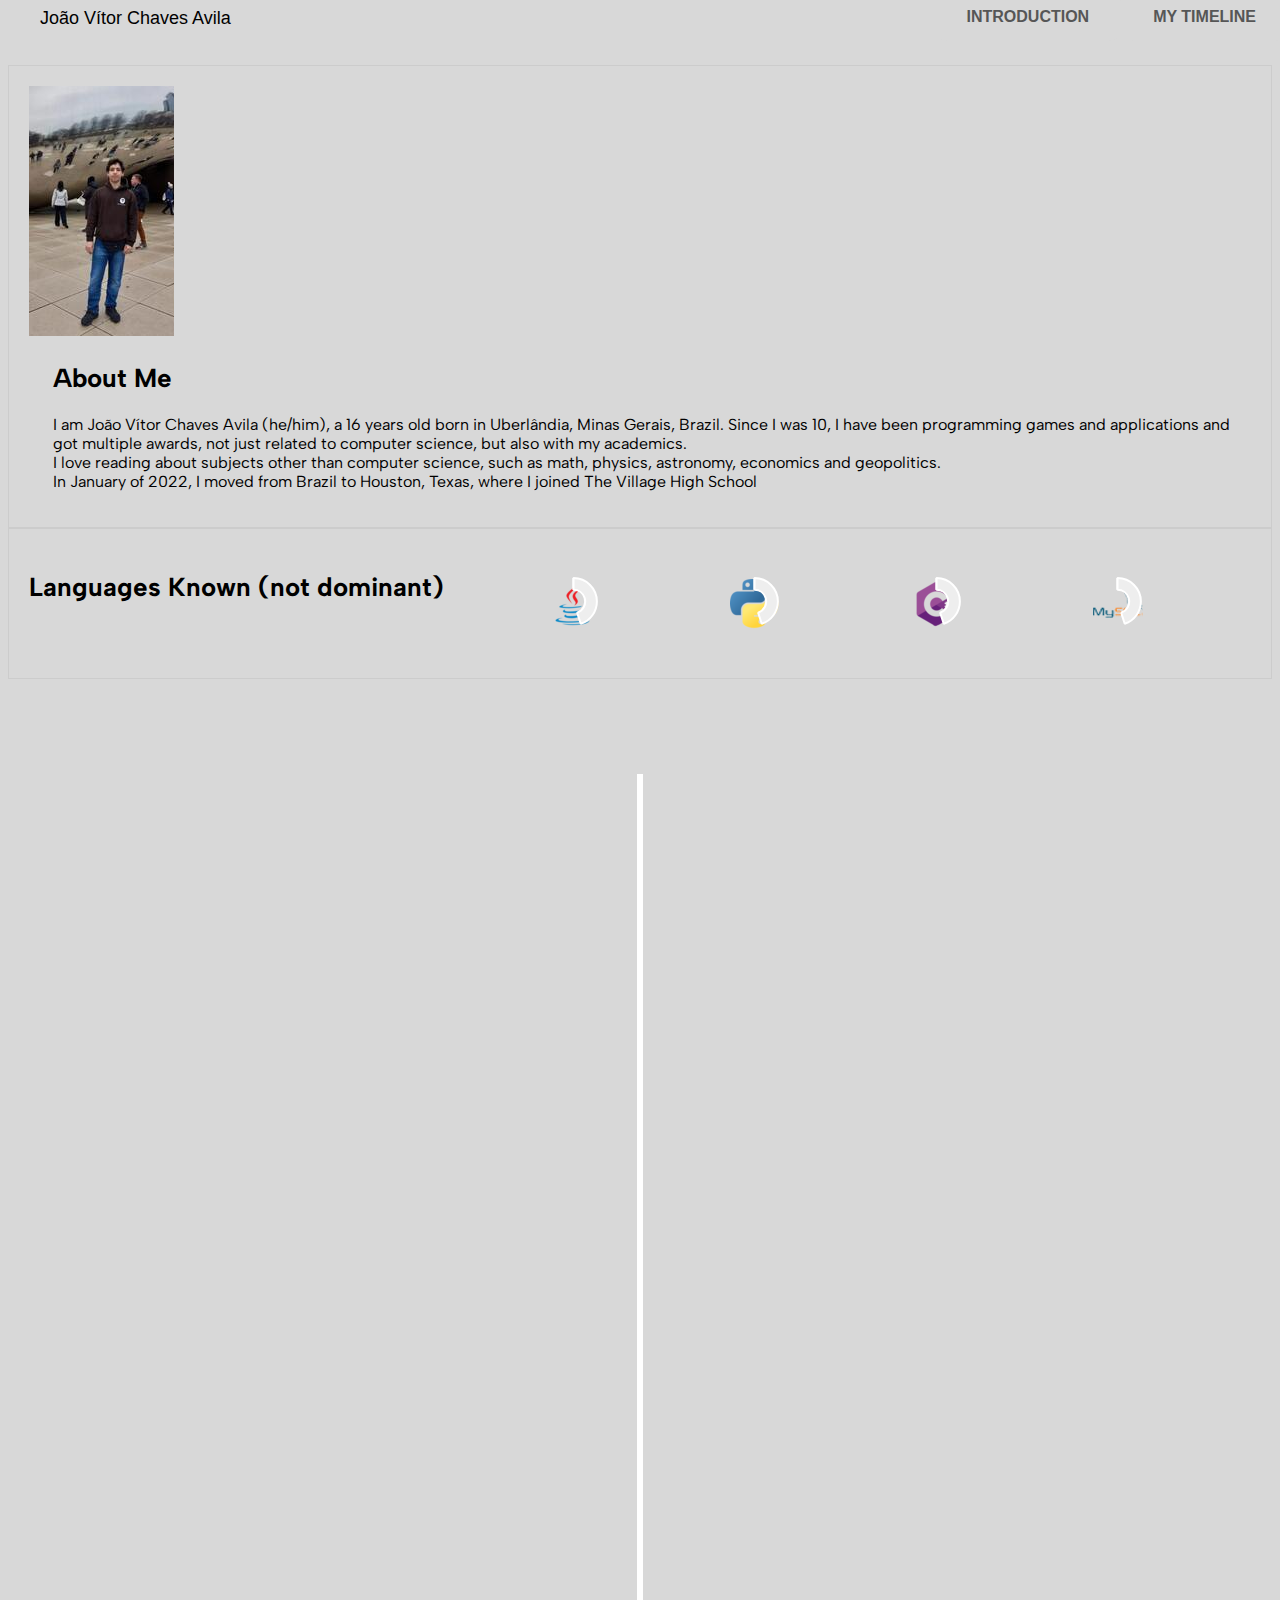
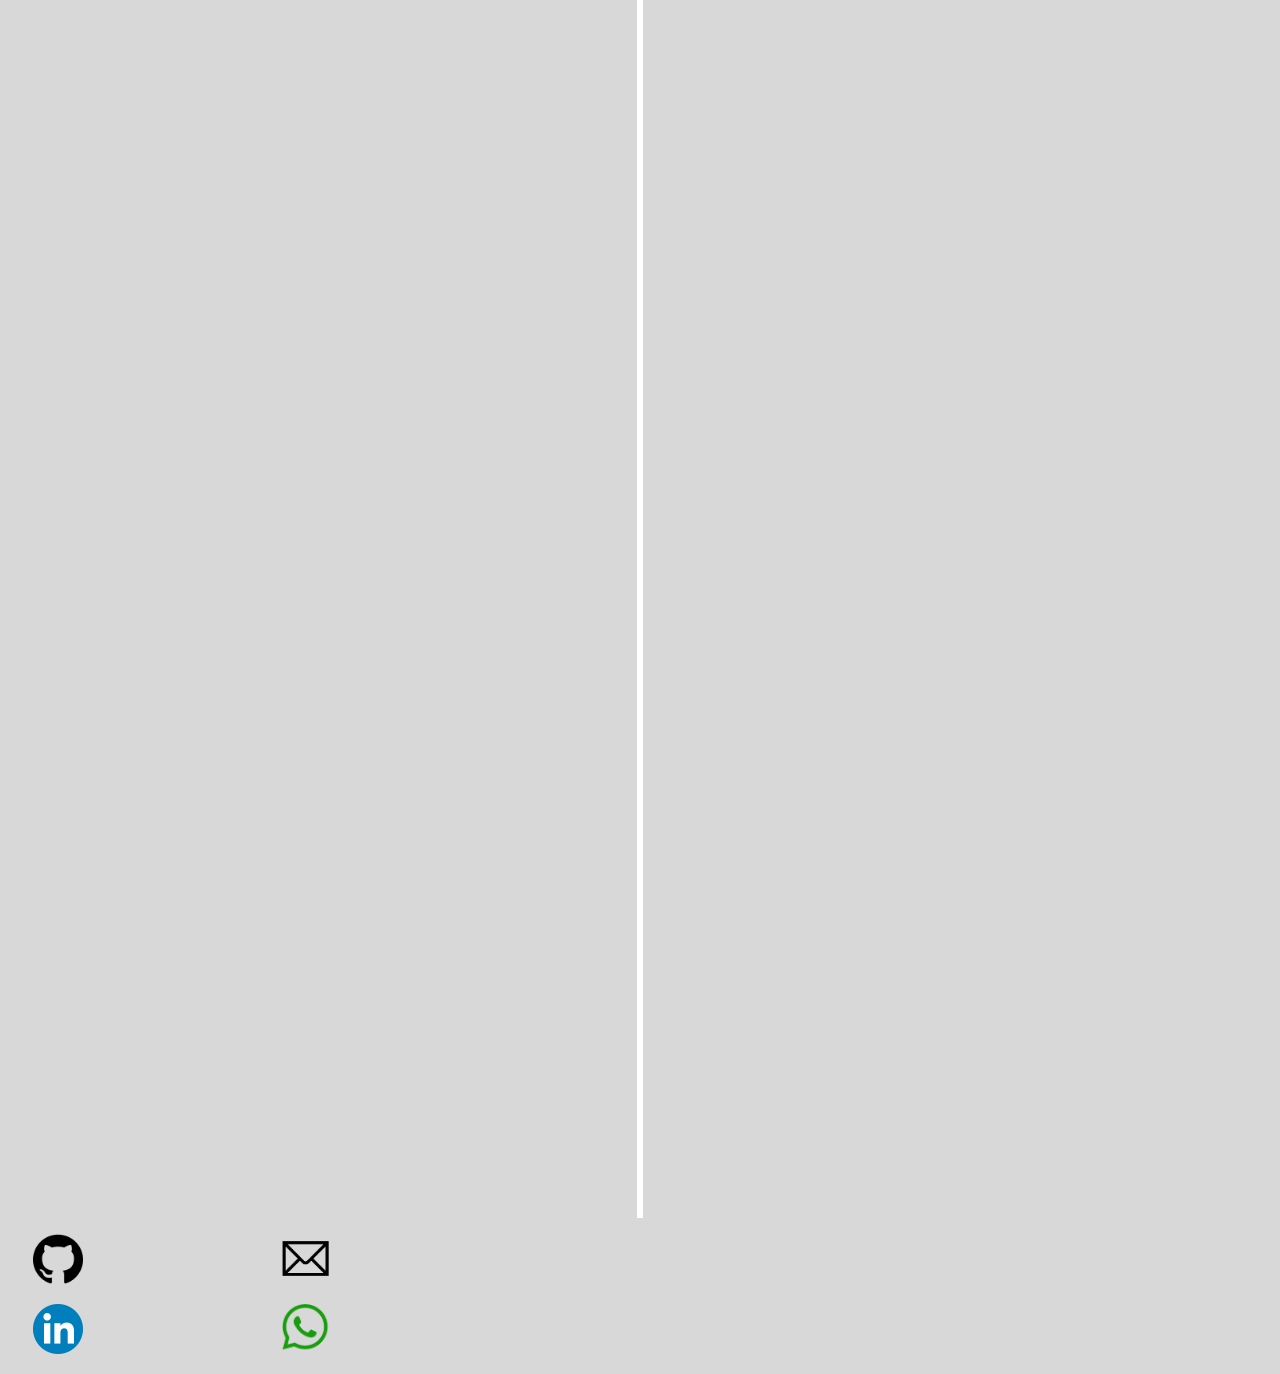
<file: index.html>
<!DOCTYPE html>

<!-- Comment -->

<html>

    <head>

        <title>Joao's Portfolio</title>
        <meta charset="UTF-8">
        <meta name="viewport" content="width=device-width, initial-scale=1.0">
        <link href="https://fonts.googleapis.com/css?family=Albert Sans" rel="stylesheet"/>
        <link rel="stylesheet" type="text/css" href="style.css" />
        <script src="Chart.js"></script>

    </head>

    <body>
        
        <!--<a href="Test.html" id="AboutMeButton"></a>-->

        <nav id="FixedNavBar">
            <a id="Title">João Vítor Chaves Avila</a>
            <!--<a href="#Socials" class="AboutMeButton">SOCIAL MEDIA</a>-->
            <a href="#Achievements" class="AboutMeButton">MY TIMELINE</a>
            <a href="#Introduction" class="AboutMeButton">INTRODUCTION</a>
            
        </nav>
        
        <br> <br> <br>

        <!--<p style="font-size:160px">TESTING PURPOSES ONLY</p>

        <p style="font-size:160px">TESTING PURPOSES ONLY</p>-->

        <div id="Column1">
            <img src="images/PhotoMe.jpg" id="Testing"></img>
            <h2 id="Introduction">About Me</h2> 
            
            <p id="Text">I am João Vítor Chaves Avila (he/him), a 16 years old born in Uberlândia, Minas Gerais, Brazil. Since I was 10, I have been programming games and applications and got multiple awards, not just related to computer science, but also with my academics.<br>
            I love reading about subjects other than computer science, such as math, physics, astronomy, economics and geopolitics. <br> In January of 2022, I moved from Brazil to Houston, Texas, where I joined The Village High School
            </p>
            <!--<a href="Gallery.html">aaaaaa</a>-->
        </div>
        <div id="LanguagesRow"> 
            <div class="Column2">
                <h2 id="LangTitle">Languages Known (not dominant)</h2>
        
            <div id="JavaIcon">
                <canvas id="JavaChart" width="105" height="105"></canvas>
            </div>
            <div id="PythonIcon">
                <canvas id="PythonChart" width="105" height="105"></canvas>
            </div>
            <div id="CSharpIcon">
                <canvas id="CSharpChart" width="105" height="105"></canvas>
            </div>
            <div id="MySQLIcon">
                <canvas id="MySQLChart" width="105" height="105"></canvas>
            </div> &nbsp;
        </div>

        <div class="Column2">

            <div id="HTMLIcon">
                <canvas id="HTMLChart" width="105" height="105"></canvas>
            </div>
            <div id="CSSIcon">
                <canvas id="CSSChart" width="105" height="105"></canvas>
            </div>
            <div id="JavaScriptIcon">
                <canvas id="JavaScriptChart" width="105" height="105"></canvas>
            </div>
            <div id="JSPIcon">
                <canvas id="JSPChart" width="105" height="105"></canvas>
            </div>&nbsp;

        </div>    </div> 

        <br><br><br><br><br>

        <div id="Achievements">

            <br> 

            <div class="Left Container AchievementContainer SlideFromTheLeft">

                <!--<div class="ExperienceExplanation">-->
                    <div class="AchievementExplanation">

                        <h2>October 2023 - First Mod Created</h2>
                        <p>First mod created, which is called Additional Shards. The mod is for the game Minecraft, and is 
                            available in <a href="https://github.com/pliantart525233/AdditionalShardsMod" target= black>GitHub</a>, as well as 
                            <a href="https://modrinth.com/mod/additional-shards" target= black>Modrinth</a>.</p>
    
                    </div>
                    

            </div>

            <div class="Right Container AchievementContainer SlideFromTheRight">

                <div class="AchievementExplanation">

                    <h2>July 2023 - Internship</h2>
                    <p>An Internship for a software start-up company in Uberlândia</p>

                </div>

            </div>

            <div class="Left Container AchievementContainer SlideFromTheLeft">
 
                <div class="AchievementExplanation">

                    <h2>May 2023 - Web Applications Commitment Award</h2>
                    <p>Obtained for having a strong passion for the material studied in the Web Applications class</p>
                    <p>Check the certificate <a href="certificates/Commitment.pdf">here</a></p>
                </div>

            </div>

            <div class="Right Container AchievementContainer SlideFromTheRight">

                <div class="AchievementExplanation">

                    <h2>May 2023 - Most Cheerful Award</h2>
                    <p>An award I received in a club I was a member of. 
                        For being supportive, when the group leaders gave awards for their members, I received this one</p>
                        <p>Check the certificate <a href="certificates/Cheerful.pdf">here</a></p>

                </div>

            </div>

            <div class="Left Container AchievementContainer SlideFromTheLeft">

                <div class="AchievementExplanation">

                    <h2>May 2020 - OBA, Golden Medal</h2>
                    <p>Medal given to students that get a good grade in OBA (Brazilian Astronomy and Astronautics Olympic)</p>
                    <p>Check the certificate <a href="certificates/OBA2020.pdf">here</a></p>
                </div>

            </div>

            <div class="Right Container AchievementContainer SlideFromTheRight">

                <div class="AchievementExplanation">

                    <h2>April 2020 - Quarentena Jam, Best 3D game (Unity 3D)</h2>
                    <p>During the beginning of the pandemic, the programming school that I studied in decided to do a Game Jam,
                         with the pandemic as the main focus. In this game jam, I had the best 3D game,
                          and was also able to create 3D models.</p>

                </div>

            </div>

            <div class="Left Container AchievementContainer SlideFromTheLeft">

                <div class="AchievementExplanation">

                    <h2>February 2020 - Completion of Course Work in Unity 3D - Most Autonomous Student</h2>
                    <p>A showcase where the students of Techers showcased the projects they worked on throughout the semester, 
                        with awards given to students that had: the best overall project and presentation; the best presentation;
                        the most autonomous student on the development of the project; and the most creative project.</p>

                </div>

            </div>

            <div class="Right Container AchievementContainer SlideFromTheRight">

                <div class="AchievementExplanation">

                    <h2>May 2018 - OBA, Silver Medal</h2>
                    <p>Medal given to students that get a good grade in OBA (Brazilian Astronomy and Astronautics Olympic)</p>
                    <p>Check the certificate <a href="certificates/OBA2018.pdf">here</a></p>
                </div>

            </div>

            <!--<div class="Right Container AcademicContainer SlideFromTheRight">

                <div class="AcademicExplanation"> -->
            
            <div class="Left Container AchievementContainer SlideFromTheLeft">

                <div class="AchievementExplanation">

                    <h2>February 2017 - Entering TECHERS</h2>
                    <p>I joined a technology school called TECHERS (at the time Super Geeks)</p>

                </div>

            </div>

        </div>

        <!--Lorem Ipsum generated with https://www.lipsum.com-->

        <br><br><br><br>

        <div id="Socials">

            <div id="Column3">
                <p><a href="https://github.com/pliantart525233" target= black><img src="images/GitHubLogo.png" class="Images" alt="Sorry, no logo found"/>
                </a></p>
                <p><a href="https://www.linkedin.com/in/joaovitoravila/" target= black><img src="images/LinkedInLogo.png" class="Images" alt="Sorry, no logo found"/>
                </a></p>
            </div>
            <div id="Column4">
                <p><a href="mailto:jvchavesavila@gmail.com" target= black><img src="images/Email.png" class="Images" alt="Sorry, no logo found"/>
                </a></p>
                <a href="tel:+19798377648" target= black><p><img src="images/WhatsappLogo.png" class="Images" alt="Sorry, no logo found"/>
                </a></p>
            </div>

        </div>

    </div>

    </body>
    <script src="script.js"></script>
</html>
</file>
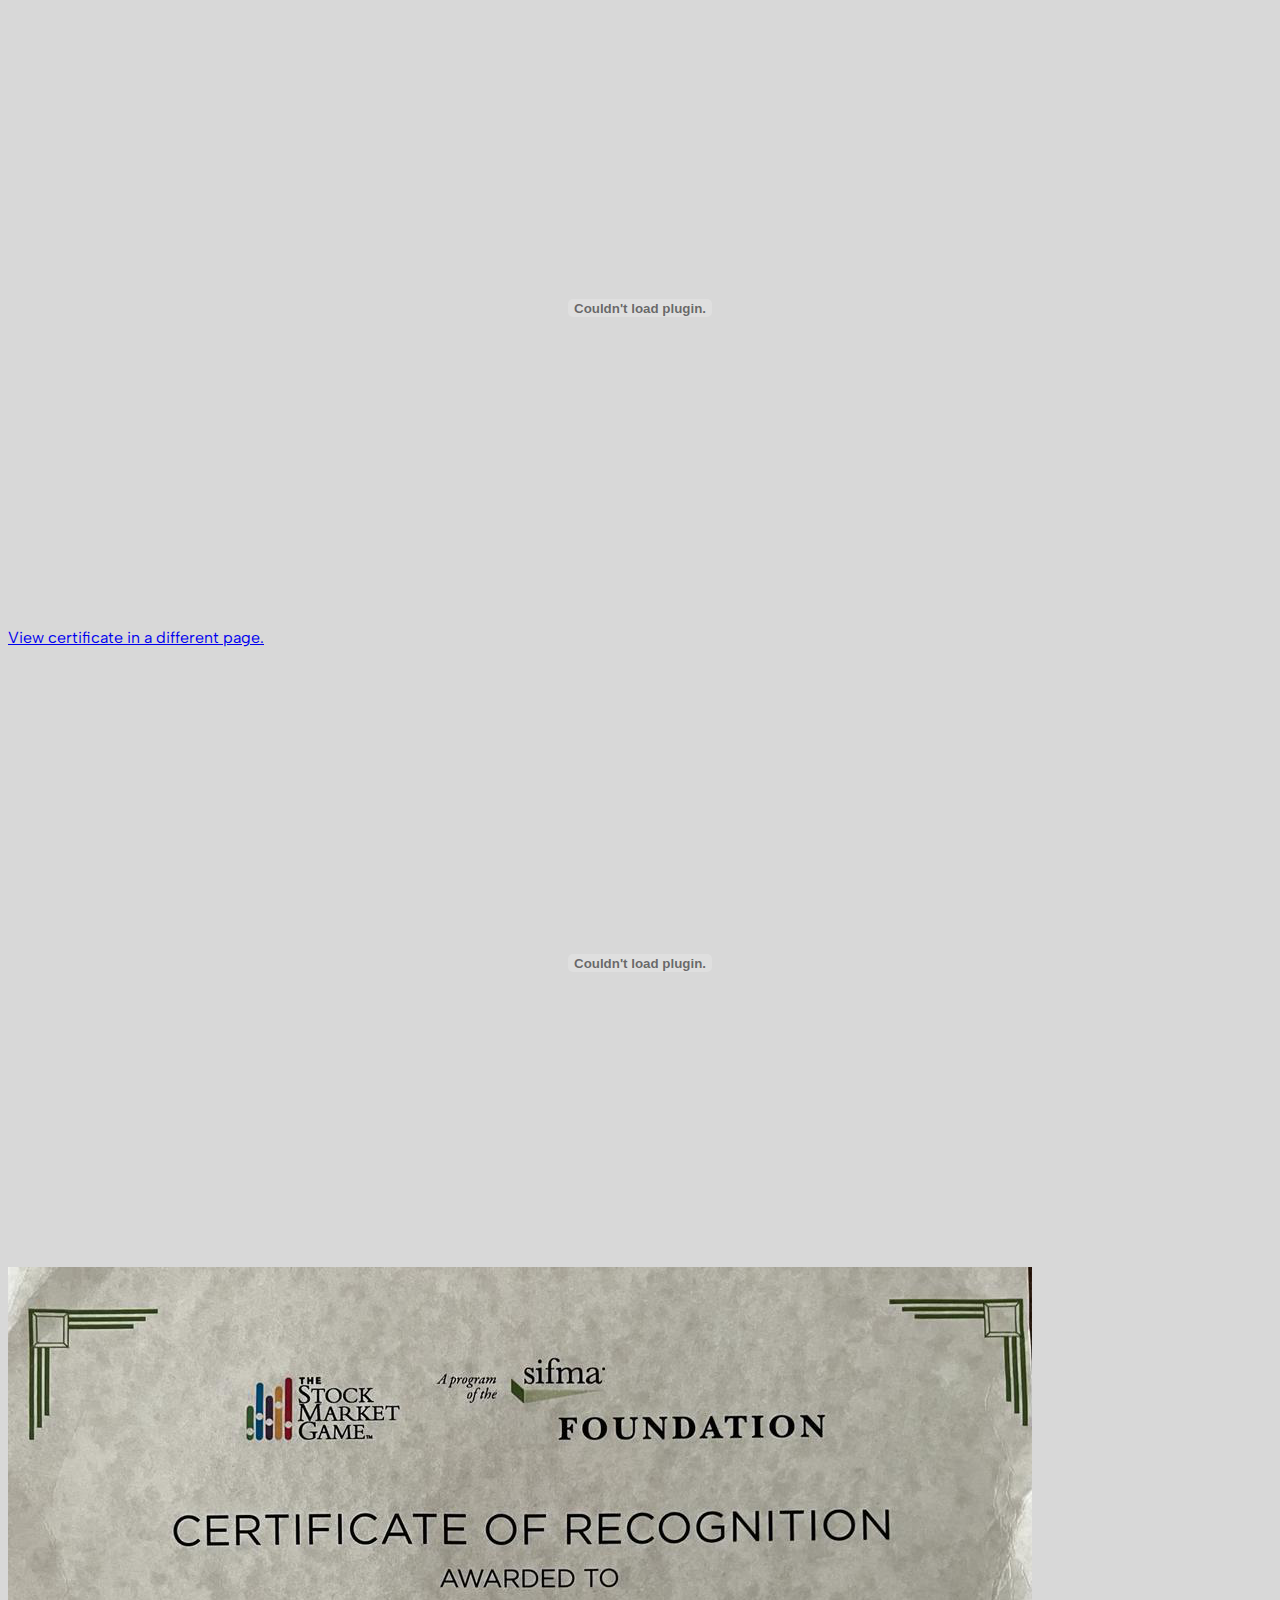
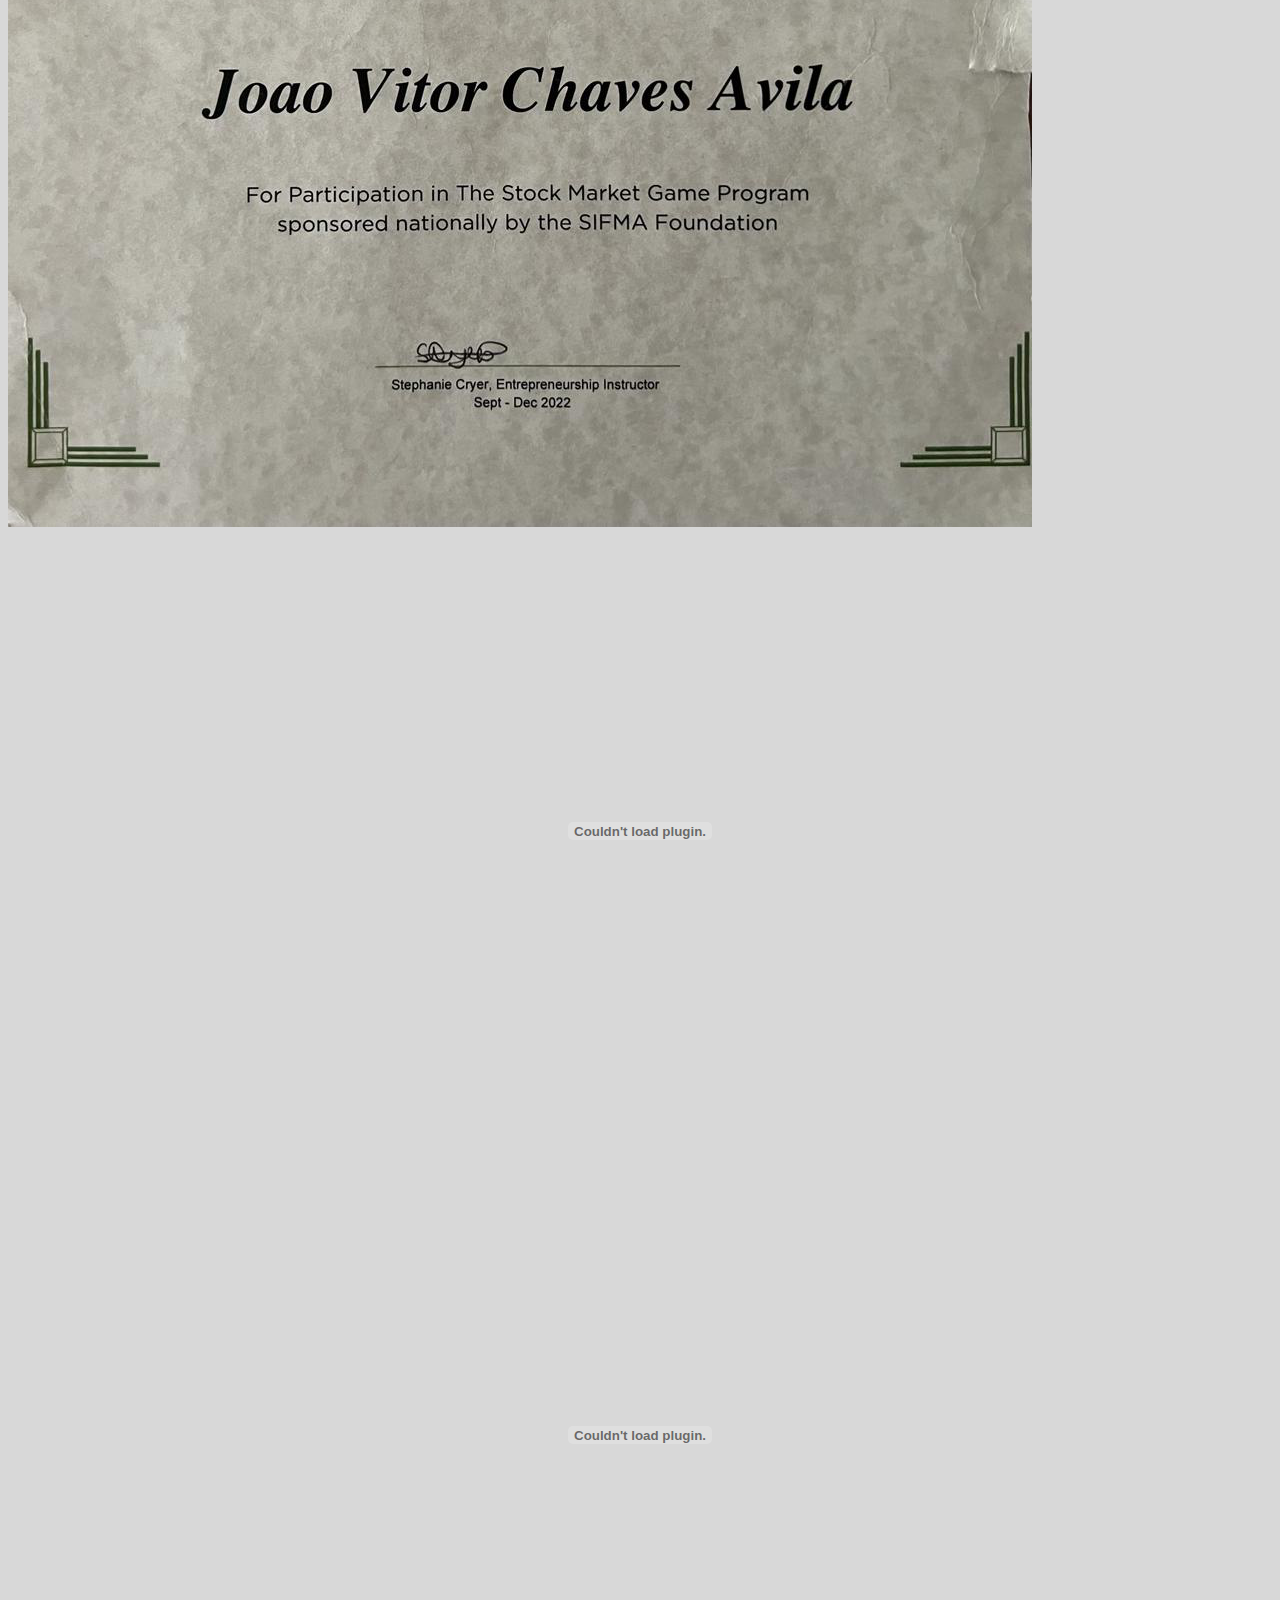
<file: Gallery.html>
<!DOCTYPE html>

<!-- Comment -->

<html>

    <head>

        <title>Joao's Portfolio</title>
        <meta charset="UTF-8">
        <meta name="viewport" content="width=device-width, initial-scale=1.0">
        <link rel="stylesheet" type="text/css" href="style.css" />

    </head>

    <body>

        <div id="FullScreen">

            <embed src="certificates/OBA2018.pdf">

            <!--<object data="certificates/OBA2018.pdf" type="application/pdf" width="500" height="500"></object>-->

            <p><a href="certificates/OBA2018.pdf" target="blank">View certificate in a different page.</a></p>
            
            <embed src="certificates/OBA2020.pdf">

            <img src="certificates/StockMarket.png">

            <embed src="certificates/Cheerful.pdf"></img>

            <embed src="certificates/Commitment.pdf"></embed>

        </div>

    </body>

    <script src="script.js"></script>

</html>
</file>
<file: style.css>
@import url('https://fonts.googleapis.com/css?family=Albert Sans');

html
{

  max-width: 100%;

  overflow-x: hidden;

}

* 
{

  box-sizing: border-box;

}

body 
{
  font-family: "Albert Sans";

  background-color: #D8D8D8;

  z-index: -2;
}

embed
{

  height: 600px;

  width: 100%;

}

#FullScreen
{

  width: 100%;

  height: 100%;

}


/* Nav */



#FixedNavBar 
{

  background-color: #D8D8D8;

  position: fixed;

  align-items: center;

  width: 100%;

  z-index: 2;

  font-family: 'Segoe UI', Tahoma, 'Geneva', Verdana, sans-serif;

  transition: 0.8s;

  padding-bottom: -50px;
   
  margin-top: -15px;

  margin-bottom: -50px;

  transition: all 0.5s;

}

#Title
{

  padding: 15px 32px;

  float: left;

  font-size: 18px;

  transition: 0.5s;

}

.AboutMeButton 
{

  float:right;

  background-color: #D8D8D8;

  border: none;

  color: #565656;
  
  padding: 15px 32px;
  
  text-align: center;
  
  text-decoration: none;
  
  font-size: 12pt;
  
  border-radius: 12px;
  
  font-weight: bold;
  
  transition: all 0.5s;
  
  cursor: pointer;

}

.AboutMeButton:hover 
{

  background-color: lightcyan;

}

/* No longer nav */

h2
{

  position: relative;

  font-size: 26px;

}

#Introduction
{

  Left:2%

}

#Text
{

  position: relative;

  font-size: 16px;

  Left:2%;

  max-width: 98%;

}

#LanguagesRow
{

  display: flex;

  overflow-x: scroll;
  
  scroll-snap-type: x mandatory;

}

#Column1
{

  display: inherit;

  flex: 0 0 90%;
  
  scroll-snap-align: start;
  
  min-width: 100%; 
  
  padding: 20px;
  
  border: 1px solid #ccc;

}

.Column2
{

  display: inherit;

  justify-content: space-between;

  flex: 0 0 100%; 
    
  scroll-snap-align: start;
    
  min-width: 100%; 
    
  padding: 20px;

  border: 1px solid #ccc;

}

#JavaIcon
{

  background-image: url(images/JavaLogo.png);
  
  padding: 0;
  
  background-position: center center;
  
  background-repeat: no-repeat;

}

#PythonIcon
{
  
  background-image: url(images/PythonLogo.png);
  
  padding: 0;
  
  background-position: center center;
  
  background-repeat: no-repeat;

}

#CSharpIcon
{

  background-image: url(images/CSharpLogo.png);
  
  padding: 0;
  
  background-position: center center;
  
  background-repeat: no-repeat;

}

#MySQLIcon
{

  background-image: url(images/MySQLLogo.png);
  
  padding: 0;
  
  background-position: center center;
  
  background-repeat: no-repeat;

}

#HTMLIcon
{

  background-image: url(images/HTMLLogo.png);
  
  padding: 0;
  
  background-position: center center;
  
  background-repeat: no-repeat;

}

#CSSIcon
{
  
  background-image: url(images/CSSLogo.png);
  
  padding: 0;
  
  background-position: center center;
  
  background-repeat: no-repeat;

}

#JavaScriptIcon
{

  background-image: url(images/JavaScriptLogo.png);
  
  padding: 0;
  
  background-position: center center;
  
  background-repeat: no-repeat;

}

#JSPIcon
{

  background-image: url(images/JSPLogo.png);
  
  padding: 0;
  
  background-position: center center;
  
  background-repeat: no-repeat;

}

#Achievements
{

  position: relative;

  float: right;
  
  margin: auto;
  
  font-family: Helvetica, sans-serif;

}

#Achievements::after 
{

  content: '';
  
  position: absolute;
  
  width: 6px;
  
  background-color: white;
  
  top: 0;
  
  bottom: 0;
  
  left: 50%;
  
  margin-left: -3px;

  z-index: -1;

}

.Left::before 
{

  content: " ";
  
  height: 0;
  
  position: absolute;
  
  top: 22px;
  
  width: 0;
  
  z-index: 1;
  
  right: 30px;
  
  border: medium solid white;
  
  border-width: 10px 0 10px 10px;
  
  border-color: transparent transparent transparent white;

}

.Left
{

  left: 0;

} 

.Right::before 
{
  
  content: " ";
  
  height: 0;
  
  position: absolute;
  
  top: 22px;
  
  width: 0;
  
  z-index: 1;
  
  left: 30px;
  
  border: medium solid white;
  
  border-width: 10px 10px 10px 0;
  
  border-color: transparent white transparent transparent;

}

.Right 
{

  left: 50%;

}

.Container
{

  padding: 10px 40px;

  position: relative;
  
  background-color: inherit;
  
  width: 50%;

  transition: 0.8s;  

}

.Container::after 
{
  
  content: '';
  
  position: absolute;
  
  width: 25px;
  
  height: 25px;
  
  right: -17px;
  
  border: 4px solid #FF9F55;
  
  top: 15px;
  
  border-radius: 50%;
  
  z-index: 1;

}

.AchievementContainer::after
{

  background-color: white;

}

.ExperienceContainer::after
{

  background-color: #FFAAF3;
  
}

.AcademicContainer::after
{

  background-color: #94F6F4;
  
}

.Right::after 
{

  left: -16px;

}

.AchievementExplanation
{

  padding: 20px 30px;

  background-color: white;
  
  position: relative;
  
  border-radius: 6px;

}

.ExperienceExplanation
{

  padding: 20px 30px;

  background-color: #FFAAF3;

  color: #00550C;

  color: 00550C;
  
  position: relative;
  
  border-radius: 6px;

}

.AcademicExplanation
{

  padding: 20px 30px;

  background-color: #94F6F4;

  color: #6B090B;
  
  position: relative;
  
  border-radius: 6px;

}

#Socials
{

  margin-left: 2%;

}

#Column3
{

  float: left;
  
  width: 20%;

  margin: auto;

}

#Column4
{

  float: left;
  
  width: 20%;

  margin: auto;

}

.Images
{

  width: 50px;

  height: 50px;   

}

.ImageRotated90Deg
{

  -webkit-transform: rotate(90deg);

  -moz-transform: rotate(90deg);
  
  -ms-transform: rotate(90deg);
  
  -o-transform: rotate(90deg);
  
  transform: rotate(90deg);

}

.SmallFont
{

  font-size: 15px;

}



/* Animations */



.SlideFromTheLeft
{

  position: relative;

  transform: translateX(-150%);
  
  opacity: 0;
  
  transition: 1s all ease;

}

.SlideFromTheRight
{

  position: relative;
  
  transform: translateX(150%);
  
  opacity: 0;
  
  transition: 1s all ease;

}

.SlideFromTheLeft.active
{
  
  transform: translateX(0);
  
  opacity: 1;

}

.SlideFromTheRight.active
{

  transform: translateX(0);

  opacity: 1;

}



/* Media */



@media (max-width: 768px) 
{
  
  #LanguagesRow 
  {
  
    flex-direction: column; 
  
    overflow-x: hidden; 
  
  }
  
  #Column1 
  {

    scroll-snap-type: none; 
    
    min-width: auto;
    
    min-height: 300px; 
  
  }
  
  .Column2 
  {
  
    scroll-snap-type: none; 
  
    min-width: auto;
  
    min-height: 300px; 

  }

}
</file>
